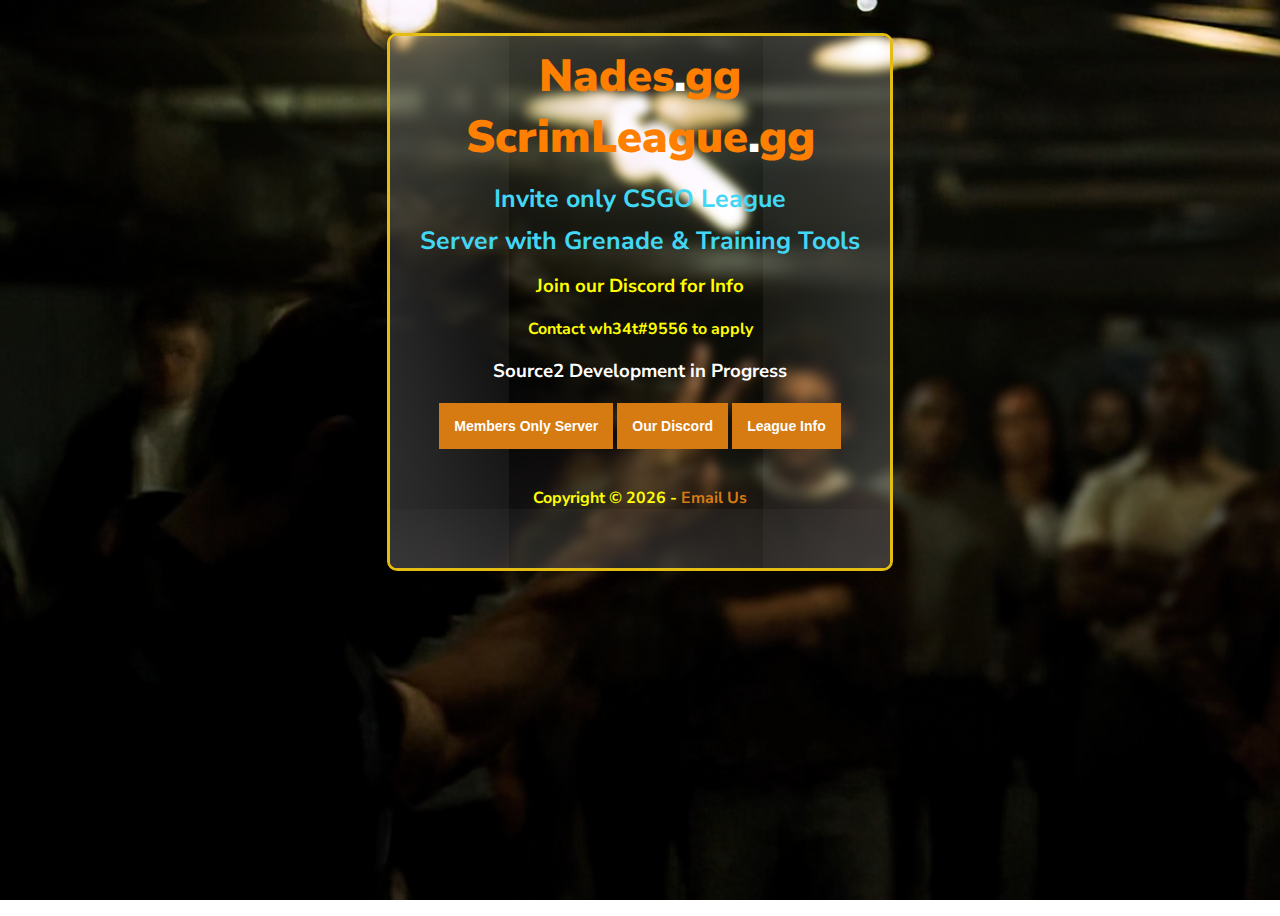
<file: index.html>
<!DOCTYPE html>
<html lang="en">

	<head>
	
		<script type="text/javascript"> 
		var totalCount = 15;
		function ChangeIt() 
		{
		var num = Math.ceil( Math.random() * totalCount );
		document.body.background = 'images/'+num+'.jpg';
		document.body.style.backgroundRepeat = "repeat";// Background repeat
		}
		</script>
		
		<meta charset="UTF-8" />
		<meta http-equiv="X-UA-Compatible" content="IE=edge">
		<meta property="og:title" content="Nades.GG">
		<meta property="og:description" content="Nades.GG || Because Learning Grenades isn't as easy as it should be.">
		<meta property="og:url" content="https://nades.gg/">
		<title>nades.gg || Because Learning Grenades isn't as easy as it should be.</title>
		<link rel="stylesheet" href="style.css">
		<!-- <link rel="shortcut icon" type="image/x-icon" href="/images/favicon.ico"> -->
	</head>
	
	<body>
		<div class="main">
			<header>
				<h1><b>Nades<font color="#FFFFFF">.</font>gg</b></h1>
				<h1><b>ScrimLeague<font color="#FFFFFF">.</font>gg</b></h1>
				<h2>Invite only CSGO League</h2>
				<h2>Server with Grenade & Training Tools</h2>
				<h3><font color="#FFFF00">Join our Discord for Info</font></h3>
				<p><font color="#FFFF00">Contact wh34t#9556 to apply</font></a></p>
				<h3><font color="#FFFFFF">Source2 Development in Progress</font></h3>
			</header>
			<nav>
				<a href="steam://connect/nades.nades.gg:28933"><button class="button"><b>Members Only Server</b></button></a>
				<a href="https://discord.gg/JF5NWh84xR"><button class="button"><b>Our Discord</b></button></a>
				<a href="https://discord.gg/eXCf3Q92RQ"><button class="button"><b>League Info</b></button></a><br><br>
			<!--	<a href="https://paypal.me/calloutsgg"><button class="button"><b>Donate via PayPal</b></button></a>				-->
			<!--	<a href="https://account.venmo.com/u/calloutsgg"><button class="button"><b>Donate via Venmo</b></button></a>  	-->
			</nav>
			<footer>
			<!--	<p><font color="#FFFF00">Contact wh34t#9556 to apply</font></a></p> -->
				<p><font color="#FFFF00">Copyright &copy; <script>document.write(new Date().getFullYear())</script> - <a href="mailto:contact@nades.gg">Email Us</font></a></p>
			</footer>
		</div>
		<div class="video">
		</div>
	</body>
	
<script type="text/javascript"> 
ChangeIt();
</script> 


</html>

<html>
<head>



</html>
</file>
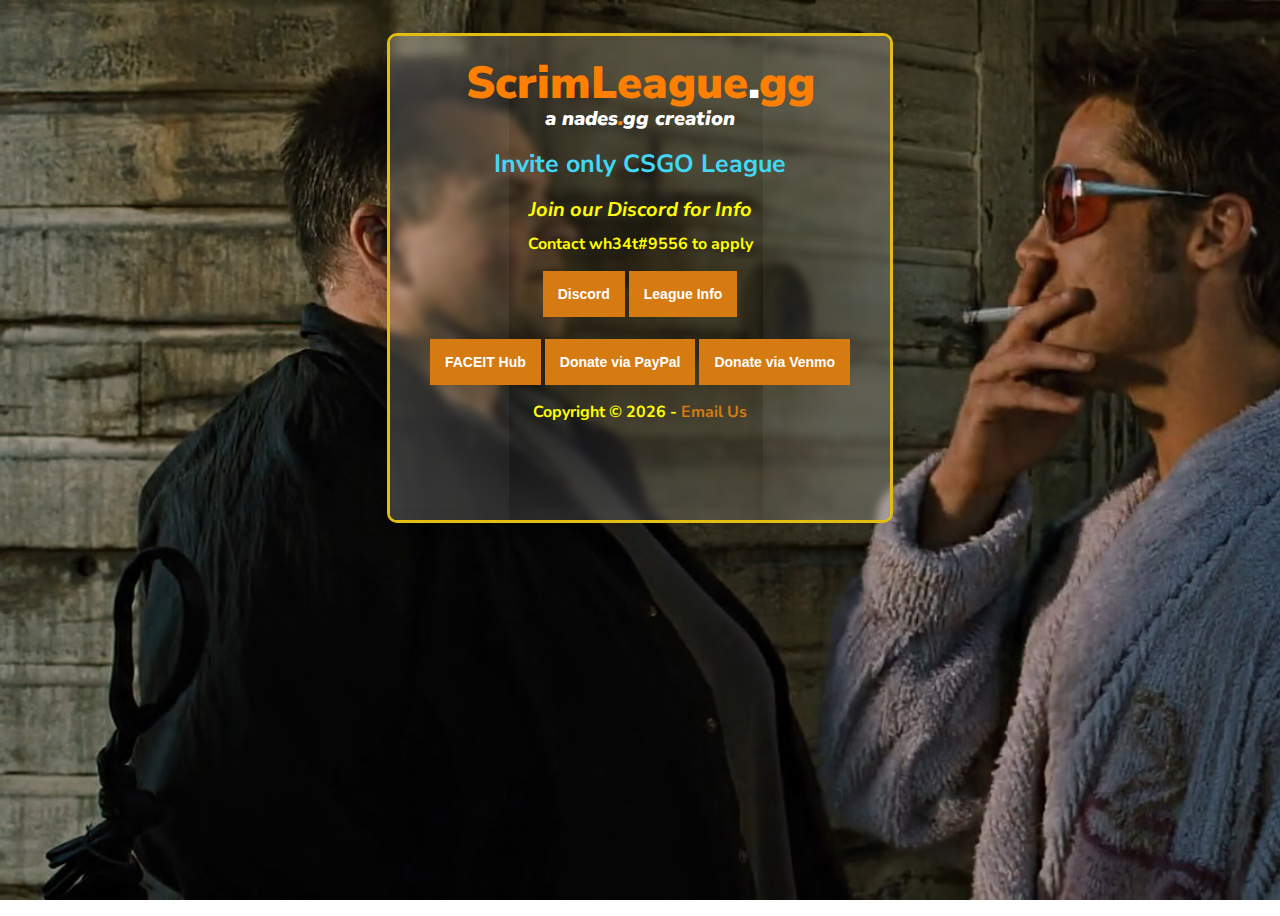
<file: scrimleague.html>
<!DOCTYPE html>
<html lang="en">

	<head>
	
		<script type="text/javascript"> 
		var totalCount = 15;
		function ChangeIt() 
		{
		var num = Math.ceil( Math.random() * totalCount );
		document.body.background = 'images/'+num+'.jpg';
		document.body.style.backgroundRepeat = "repeat";// Background repeat
		}
		</script>
		
		<meta charset="UTF-8" />
		<meta http-equiv="X-UA-Compatible" content="IE=edge">
		<meta property="og:title" content="ScrimLeague.GG">
		<meta property="og:description" content="ScrimLeague.GG || Because Mythic got 'dem toxics.">
		<meta property="og:url" content="https://nades.gg/">
		<title>ScrimLeague || Because Mythic got 'dem toxics.</title>
		<link rel="stylesheet" href="style-scrimleague.css">
		<!-- <link rel="shortcut icon" type="image/x-icon" href="/images/favicon.ico"> -->
	</head>
	
	<body>
		<div class="main">
			<header>
				<h1><b>ScrimLeague<font color="#FFFFFF">.</font>gg</b></h1>
				<h3><b>a nades<font color="#FF7F00"><b>.</b></font>gg creation</b></h1>
				<h2>Invite only CSGO League</h2>
				<h3><font color="#FFFF00">Join our Discord for Info</font></h3>
				<p><font color="#FFFF00">Contact wh34t#9556 to apply</font></a></p>
			</header>
			<nav>
				<a href="https://discord.gg/JF5NWh84xR"><button class="button"><b>Discord</b></button></a>
				<a href="https://discord.gg/eXCf3Q92RQ"><button class="button"><b>League Info</b></button></a><br><br>
				<a href="https://www.faceit.com/en/hub/7819903c-0761-4599-916f-fb83eb46d8a9/ScrimLeague%20(INVITE%20ONLY%20-%20DM%20wh34t%20for%20info)"><button class="button"><b>FACEIT Hub</b></button></a>
				<a href="https://paypal.me/calloutsgg"><button class="button"><b>Donate via PayPal</b></button></a>
				<a href="https://account.venmo.com/u/calloutsgg"><button class="button"><b>Donate via Venmo</b></button></a>
			</nav>
			<footer>
			<!--	<p><font color="#FFFF00">Contact wh34t#9556 to apply</font></a></p> -->
				<p><font color="#FFFF00">Copyright &copy; <script>document.write(new Date().getFullYear())</script> - <a href="mailto:contact@nades.gg">Email Us</font></a></p>
			</footer>
		</div>
		<div class="video">
		</div>
	</body>
	
<script type="text/javascript"> 
ChangeIt();
</script> 


</html>

<html>
<head>



</html>
</file>
<file: style.css>
@import url('https://fonts.googleapis.com/css2?family=Nunito+Sans&display=swap');

body {
	/* background: url('images/background2.jpg') no-repeat; */
	/* background: url('images/fightclub2.jpg') no-repeat; */
	/* background: black; */ 
	background-attachment: fixed; 
	background-size: cover;
	display: grid;
	align-items: center;
	justify-content: center;
	height: 100vh;
}

.main {
	background-color:rgb(255, 255, 255);
	margin: auto;
	margin-top: 5%;
	width: 30rem;
	height: 32rem;
	border: 3px solid #e4bd12;
	padding: 10px;
	text-align: center;
	font-family: 'Nunito Sans', sans-serif;
	box-shadow: 0 0 1rem 0 rgba(0, 0, 0, .2);
	border-radius: 10px;
	position: relative;
	z-index: 1;
	background: inherit;
	overflow: hidden;
	font-weight: bold; 
}

.main:before {
	content: "";
	position: absolute;
	background: inherit;
	z-index: -1;
	top: 0;
	left: 0;
	right: 0;
	bottom: 0;
	box-shadow: inset 0 0 2000px rgba(255, 255, 255, .5);
	filter: blur(4px);
	margin: -20px;
}

.main h1 {
	color: #FF7F00;
	margin: 0;
	font-size: 45px;	
}

.main h2 {
	margin: 0.25;
	/* color: #0091ff; */
	color: #42d7f5;
	font-size: 25px;
	padding: 0px;
	line-height: 85%;	
}

.main a:link {
	color: #d67a12;
	text-decoration: none;
	/*border-left:1px solid #bbb;*/
}
.main a:visited {
	color: #d67a12;
	text-decoration: none;
}
.main a:hover {
	color: #d67a12;
	text-decoration: underline;
}
.main a:active {
	color: #d67a12;
	text-decoration: underline;
}

.button {
	background-color: #d67a12; /* Green */
	border: none;
	color: white;
	padding: 15px 15px;
	text-align: center;
	text-decoration: none;
	display: inline-block;
	font-size: 14px;
}

/* -- Scrollbar -- */

/* Firefox */

* {
    scrollbar-width: none;
    scrollbar-color: #dcdcdc #151515;
}

/* Chrome, Edge, and Safari */

*::-webkit-scrollbar {
    width: 8px;
}

*::-webkit-scrollbar-track {
    background: #151515;
}

*::-webkit-scrollbar-thumb {
    background-color: #dcdcdc;
    border-radius: 5px;
    border: 0px none #ffffff;
}
</file>
<file: style-scrimleague.css>
@import url('https://fonts.googleapis.com/css2?family=Nunito+Sans&display=swap');

body {
	/* background: url('images/background2.jpg') no-repeat; */
	/* background: url('images/fightclub2.jpg') no-repeat; */
	/* background: black; */ 
	background-attachment: fixed; 
	background-size: cover;
	display: grid;
	align-items: center;
	justify-content: center;
	height: 100vh;
}

.main {
	background-color:rgb(255, 255, 255);
	margin: auto;
	margin-top: 5%;
	width: 30rem;
	height: 29rem;
	border: 3px solid #e4bd12;
	padding: 10px;
	text-align: center;
	font-family: 'Nunito Sans', sans-serif;
	box-shadow: 0 0 1rem 0 rgba(0, 0, 0, .2);
	border-radius: 10px;
	position: relative;
	z-index: 1;
	background: inherit;
	overflow: hidden;
	font-weight: bold; 
}

.main:before {
	content: "";
	position: absolute;
	background: inherit;
	z-index: -1;
	top: 0;
	left: 0;
	right: 0;
	bottom: 0;
	box-shadow: inset 0 0 2000px rgba(255, 255, 255, .5);
	filter: blur(4px);
	margin: -20px;
}

.main h1 {
	color: #FF7F00;
	margin: 0;
	font-size: 45px;
	line-height: 55px;
	margin-top: 10px;
	margin-bottom: 0px;
}

.main h2 {
	margin: 0.25;
	/* color: #0091ff; */
	color: #42d7f5;
	font-size: 25px;
	padding: 0px;
}

.main h3 {
	margin: 0.25;
	/* color: #0091ff; */
	color: #FFFFFF;
	font-size: 20px;
	font-style: italic;
	padding: 0px;
	line-height: 15px;
	margin-top: 0px;
	margin-bottom: 0px;
}

.main a:link {
	color: #d67a12;
	text-decoration: none;
	/*border-left:1px solid #bbb;*/	
}
.main a:visited {
	color: #d67a12;
	text-decoration: none;
}
.main a:hover {
	color: #d67a12;
	text-decoration: underline;
}
.main a:active {
	color: #d67a12;
	text-decoration: underline;
}

.button {
	background-color: #d67a12; /* Green */
	border: none;
	color: white;
	padding: 15px 15px;
	text-align: center;
	text-decoration: none;
	display: inline-block;
	font-size: 14px;
}

/* -- Scrollbar -- */

/* Firefox */

* {
    scrollbar-width: none;
    scrollbar-color: #dcdcdc #151515;
}

/* Chrome, Edge, and Safari */

*::-webkit-scrollbar {
    width: 8px;
}

*::-webkit-scrollbar-track {
    background: #151515;
}

*::-webkit-scrollbar-thumb {
    background-color: #dcdcdc;
    border-radius: 5px;
    border: 0px none #ffffff;
}
</file>
